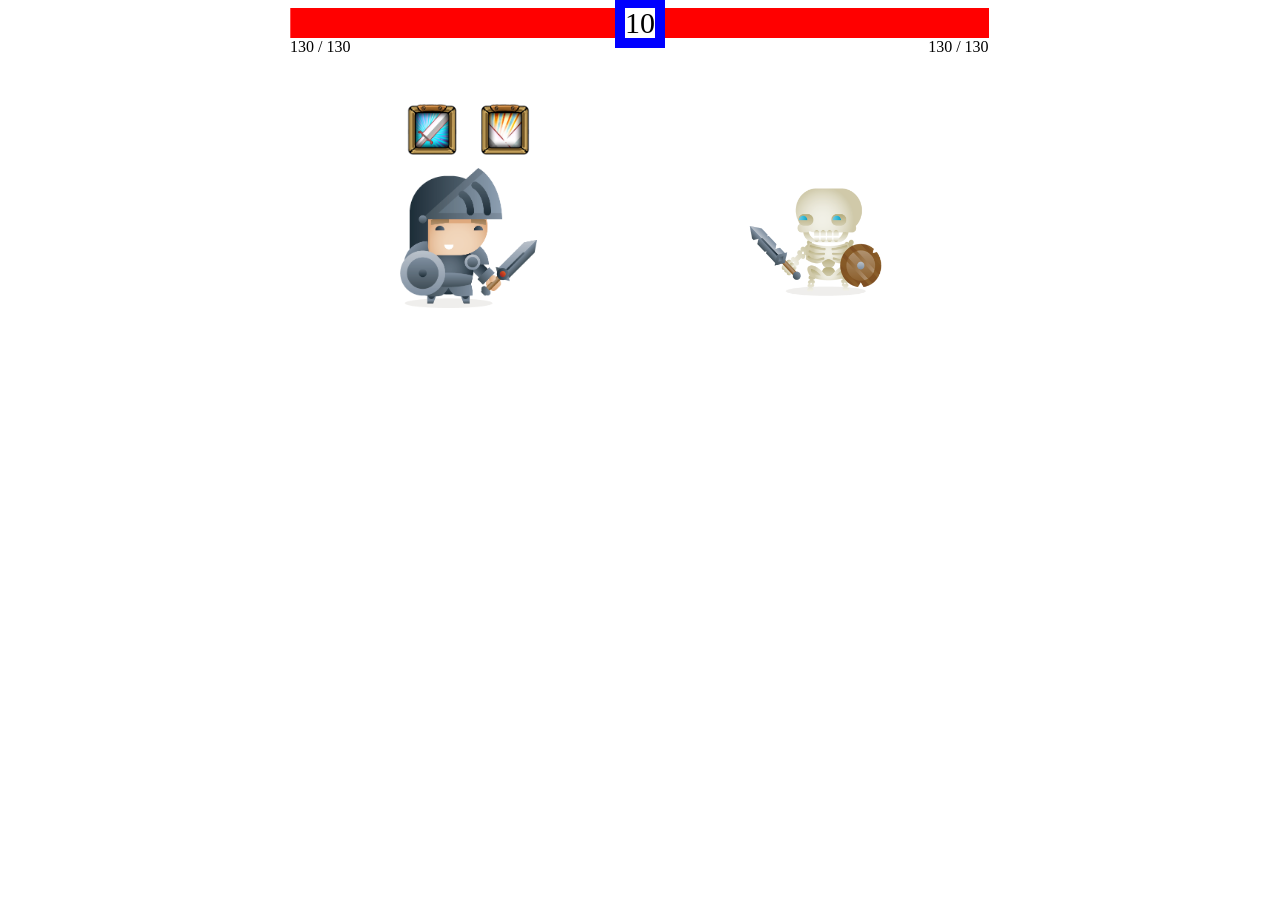
<file: index.html>
<!DOCTYPE html>
<html>
  <head>
    <meta http-equiv="Content-type" content="text/heml; charset=utf-8">
    <title>Hero Project</title>
    <link rel="stylesheet" href="css/index.css">
    <link rel="stylesheet" href="https://fonts.googleapis.com/css?family=Contrail One">
  </head>
  <body>

    <div id="screen">
      <div id="header">
        <div class="hp-block hero-hp-block">
          <div class="hp-bar">
            <div id="hero-hp-hurt"></div>
          </div>
          <div class="hp-text">
            <span id="hero-hp"></span>
            /
            <span id="hero-max-hp"></span>
          </div>
        </div>
        <div id="round-num">10</div>
        <div class="hp-block monster-hp-block">
          <div class="hp-bar">
            <div id="monster-hp-hurt"></div>
          </div>
          <div class="hp-text">
            <span id="monster-hp"></span>
            /
            <span id="monster-max-hp"></span>
          </div>
        </div>
      </div>
      <div id="plane">
        <div id="hero-image-block">
          <div class="skill-block">
            <img class="skill-image" src="images/skill.png" id="skill">
            <img class="skill-image" src="images/heal.png" id="heal">
          </div>
          <div class="character-block">
            <img class=character-image src="./images/hero.png">
            <img class="effect-image" style="display: none">
            <span class="hurt-text"></span>
            <span class="heal-text"></span>
          </div>
        </div>
        <div id="monster-image-block">
          <div class="character-block">
            <img class="character-image hero-image" src="images/monster.png">
            <img class="effect-image" style="display: none">
            <span class="hurt-text"></span>
          </div>
        </div>
      </div>
      <div id="dialog">
        <div class="win-dialog">
          <h2> 獲得勝利!！! </h2>
          <button onclick="location.reload();"> 再玩一次? </button>
        </div>
        <div class="lose-dialog">
          <h2> 你輸掉了! </h2>
          <button onclick="location.reload();"> 再次挑戰? </button>
        </div>
      </div>
    </div>
    <div style="display: none;">
      <img src="images/effect/blade/1.png" alt="">
      <img src="images/effect/blade/2.png" alt="">
      <img src="images/effect/blade/3.png" alt="">
      <img src="images/effect/blade/4.png" alt="">
      <img src="images/effect/blade/5.png" alt="">
      <img src="images/effect/blade/6.png" alt="">
      <img src="images/effect/blade/7.png" alt="">
      <img src="images/effect/blade/8.png" alt="">
    </div>
    <div style="display: none;">
      <img src="images/effect/heal/1.png" alt="">
      <img src="images/effect/heal/2.png" alt="">
      <img src="images/effect/heal/3.png" alt="">
      <img src="images/effect/heal/4.png" alt="">
      <img src="images/effect/heal/5.png" alt="">
      <img src="images/effect/heal/6.png" alt="">
      <img src="images/effect/heal/7.png" alt="">
      <img src="images/effect/heal/8.png" alt="">
    </div>
    <script src="js/index.js"></script>
  </body>
</html>
</file>
<file: css/index.css>
#monster-image-block.clearfix {
  overflow: auto;
}

/* 遊戲場景 */
#screen {
  position: relative;
  width: 700px;
  height: 300px;
  margin: 0px auto;
}

#plane {
  height: 100%;
  text-align: center;
}

/* 人物垂直置中的 css hacking */
#plane:before {
  content: '';
  display: inline-block;
  height: 100%;
}

#header {
  position: absolute;
  width: 100%;
  top: 0;
}

/* 回和數 div */
#round-num {
  position: absolute;
  left: 325px;
  top: -10px;
  border-color: #0000FF;
  border-style: solid;
  border-width: 10px;
  width: 30px;
  height: 30px;
  font-size: 30px;
  line-height: 30px;
  text-align: center;
}

.hp-block {
  width: 49.9%;
  height: 50px;
  display: inline-block;
}

.hp-bar {
  margin-left: 5%;
  width: 95%;
  height: 30px;
  background-color: red;
}

/* 扣血效果的白色區塊，蓋在紅色去塊上面 */
/* 透過 hp/max-hp 算 width 百分比 */
#hero-hp-hurt, #monster-hp-hurt{
  float: right;
  width: 0%;
  height: 100%;
  background-color: white;
}

/* 反轉hp-block, 讓扣寫效果從左到右 */
.hero-hp-block {
  transform: scaleX(-1);
}

/* 因為受 .hero-hp-block 反轉影響，要把文字反轉回來 */
.hero-hp-block .hp-text {
  transform: inherit;
}

.monster-hp-block {
  margin-left: -4px;
}

.monster-hp-block .hp-text {
  text-align: right;
}

.character-image {
  width: 40%;
}

/* 設定transition class */
/* 給 #hero-image-block.attacking 或 #monster-image-block.attacking 使用*/
#hero-image-block, #monster-image-block {
  position: relative;
  transition: left 500ms, right 500ms;
  display: inline-block;
  width: 49%;
}

#hero-image-block {
  left: 0px;
}

/* hero 往右邊移動 到離左200px的位置 */
#hero-image-block.attacking {
  left: 200px;
}

#monster-image-block {
  right: 0px;
}

/* monster 往左邊移動 到離右200px的位置 */
#monster-image-block.attacking {
  right: 200px;
}

#hero-image-block    .character-block .effect-image,
#monster-image-block .character-block .effect-image {
  position: absolute;
  left: 60px;
  bottom: 0px;
}

/* 設定transition class */
/* 給 .hurt-text.attacked 使用*/
#hero-image-block    .character-block .hurt-text,
#monster-image-block .character-block .hurt-text {
  position: absolute;
  font-size: 60px;
  color: red;
  width: 100%;
  left: 0px;
  bottom: 50px;
  font-family: "Contrail One";
  transition: bottom 500ms;
}

#hero-image-block    .character-block .hurt-text.attacked,
#monster-image-block .character-block .hurt-text.attacked {
  bottom: 150px;
}

#hero-image-block .character-block .heal-text {
  position: absolute;
  font-size: 60px;
  color: green;
  width: 100%;
  left: 0px;
  bottom: 50px;
  font-family: "Contrail One";
  transition: bottom 500ms;
}

#hero-image-block    .character-block .heal-text.healed{
  bottom: 150px;
}

#hero-image-block .skill-block {
  position: relative;
}

#hero-image-block .skill-image {
  width: 20%;
}


/* 設定 #monster-image-block .character-image 左右反轉 */
#monster-image-block .character-image {
  transform: scaleX(-1);
}

#dialog {
  display: none;
  position: absolute;
  background: rgba(0, 0, 0, 0.6);
  width: 100%;
  height: 100%;
  top: 0px;
  text-align: center;
}

/* 預設 .win-dialog 與 .lose-dialog 為關閉，及其他共用的CSS */
#dialog .win-dialog,
#dialog .lose-dialog {
  display: none;
  position: relative;
  margin: 0 auto;
  padding: 30px;
  width: 200px;
  top: 100px;
  background: white;
  border: 1px solid orange;
}

/* #dialog 同時有 win class 的話 把下面的win-block 打開 */
#dialog.win .win-dialog {
  display: block;
}

/* #dialog 同時有 lose class 的話 把下面的lose-block 打開 */
#dialog.lose .lose-dialog {
  display: block;
}
</file>
